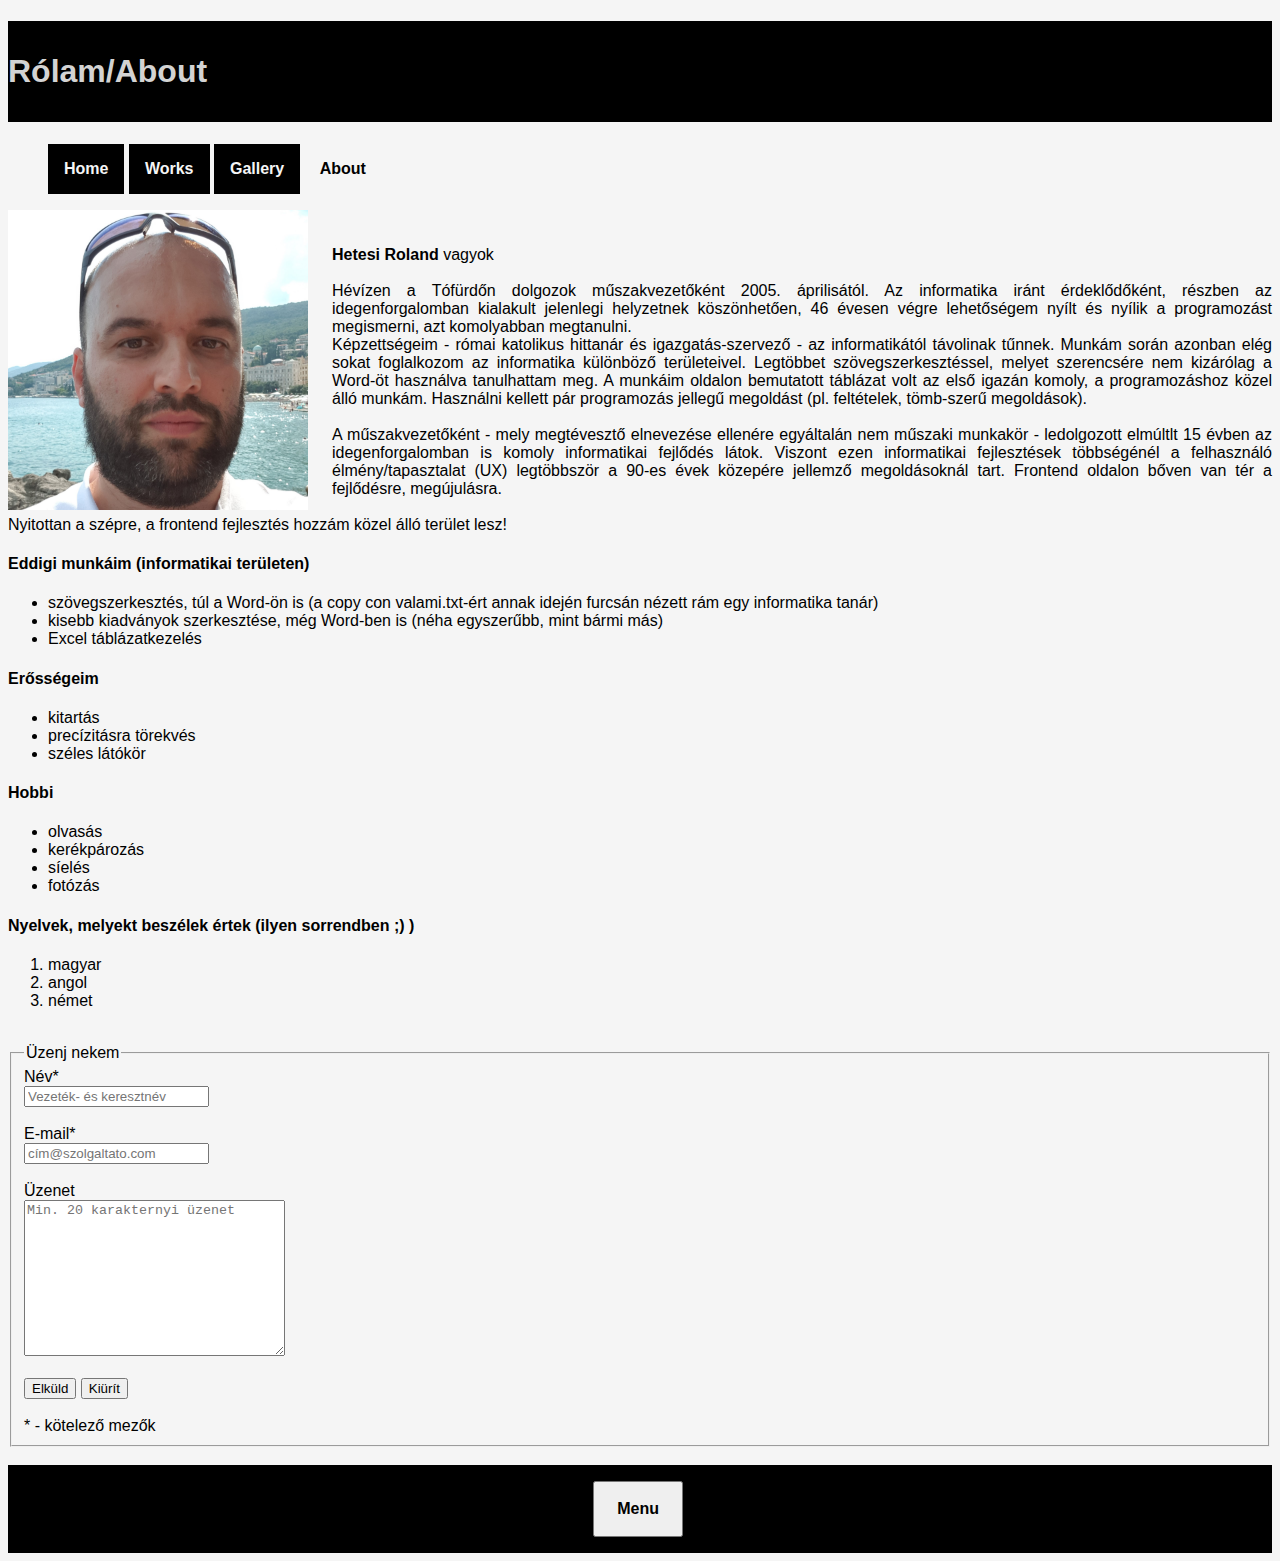
<file: about.html>
<!DOCTYPE html>
<html lang="en">

<head>
    <meta charset="UTF-8">
    <meta name="viewport" content="width=device-width, initial-scale=1.0">
    <title>Rólam</title>
    <link rel="stylesheet" href="/assets/css/main.css">
</head>

<body>
    <header id="headerAbout">
        <h1>Rólam/About</h1>
    </header>
    <nav id="menu" class="menu">
        <ul>
            <li><button class="btn"><a href="/index.html">Home</a></button></li>
            <li><button class="btn"><a href="/works.html">Works</a></button></li>
            <li><button class="btn"><a href="/gallery.html">Gallery</a></button></li>
            <li><button class="btn-inv"><a href="/about.html">About</a></button></li>
        </ul>
    </nav>
    <main>
        <section>
            <img src="/assets/images/about/profile_180724.jpg" alt="HRoland" id="aboutPicture">
        </section><br><br>
        <section id="abouttext">
            <strong>Hetesi Roland</strong> vagyok<br>
            <br>
            Hévízen a Tófürdőn dolgozok műszakvezetőként 2005. áprilisától.
            Az informatika iránt érdeklődőként, részben az idegenforgalomban kialakult jelenlegi helyzetnek köszönhetően,
            46 évesen végre lehetőségem nyílt és nyílik a programozást megismerni, azt komolyabban megtanulni.<br>
            Képzettségeim - római katolikus hittanár és igazgatás-szervező - az informatikától távolinak tűnnek. Munkám során
            azonban elég sokat foglalkozom az informatika különböző területeivel. Legtöbbet szövegszerkesztéssel, melyet
            szerencsére nem kizárólag a Word-öt használva tanulhattam meg. A munkáim oldalon bemutatott táblázat volt az első 
            igazán komoly, a programozáshoz közel álló munkám. Használni kellett pár programozás jellegű megoldást 
            (pl. feltételek, tömb-szerű megoldások).<br><br>
            A műszakvezetőként - mely megtévesztő elnevezése ellenére egyáltalán nem műszaki munkakör - ledolgozott elmúltlt 15 évben 
            az idegenforgalomban is komoly informatikai fejlődés látok. Viszont ezen informatikai fejlesztések
            többségénél a felhasználó élmény/tapasztalat (UX) legtöbbször a 90-es évek közepére jellemző megoldásoknál tart.
            Frontend oldalon bőven van tér a fejlődésre, megújulásra.<br><br>
            Nyitottan a szépre, a frontend fejlesztés hozzám közel álló terület lesz!
            <h4>Eddigi munkáim (informatikai területen)</h4>
            <ul>
                <li>szövegszerkesztés, túl a Word-ön is (a copy con valami.txt-ért annak idején furcsán nézett rám egy informatika tanár)</li>
                <li>kisebb kiadványok szerkesztése, még Word-ben is (néha egyszerűbb, mint bármi más)</li>
                <li>Excel táblázatkezelés</li>
            </ul>
            <h4>Erősségeim</h4>
            <ul>
                <li>kitartás</li>
                <li>precízitásra törekvés</li>
                <li>széles látókör</li>
            </ul>
            <h4>Hobbi</h4>
            <ul>
                <li>olvasás</li>
                <li>kerékpározás</li>
                <li>síelés</li>
                <li>fotózás</li>
            </ul>
            <h4>Nyelvek, melyekt beszélek értek (ilyen sorrendben ;) )</h4>
            <ol>
                <li>magyar</li>
                <li>angol</li>
                <li>német</li>
            </ol>
        </section><br>
        <section class="form-control">
            <form action="mailto:rhetesi@gmail.com" method="post" enctype="text/plain">
                <fieldset>
                    <legend>Üzenj nekem</legend>
                    <label for="name">Név*</label><br>
                    <input type="text" id="name" name="name" placeholder="Vezeték- és keresztnév" minlength="5" required><br><br>
                    <label for="email">E-mail*</label><br>
                    <input type="email" id="email" name="email" placeholder="cím@szolgaltato.com" required><br><br>
                    <label for="messaage">Üzenet</label><br>
                    <textarea name="message" id="message" cols="30" rows="10" name="message" placeholder="Min. 20 karakternyi üzenet" minlength="20"></textarea>
                    <br><br>
                    <input type="submit" value="Elküld">
                    <input type="reset" value="Kiürít">
                    <br><br>* - kötelező mezők
                </fieldset>

            </form>
    </main><br>
    <footer>
        <div class="onethird"></div>
        <div class="onethird">
            <button>      
                <a class="backToMenuBtn" href="#menu">Menu</a>
                <!-- Az anchor elemet kell az osztályhoz adni, hogy a CSS változtassa -->
            </button>
        </div>
        <div class="onethird"></div>
    </footer>
</body>

</html>
</file>
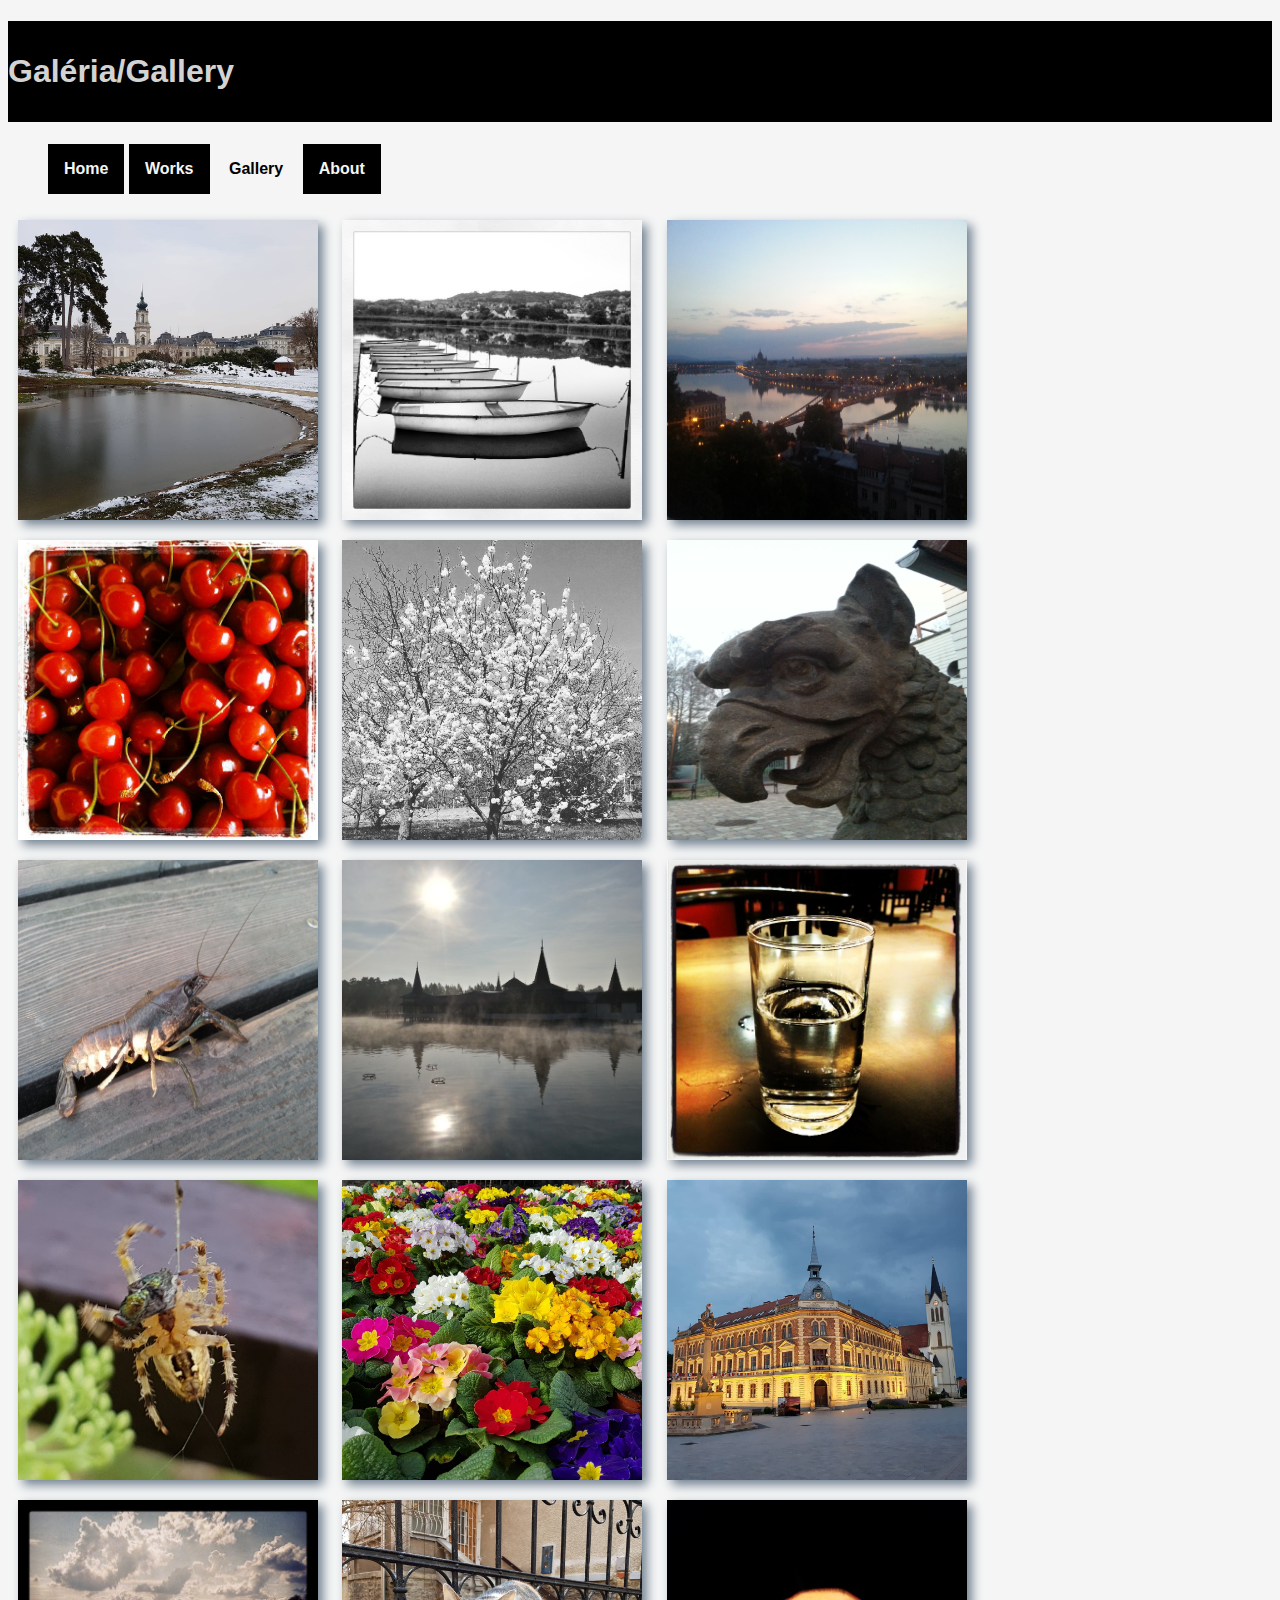
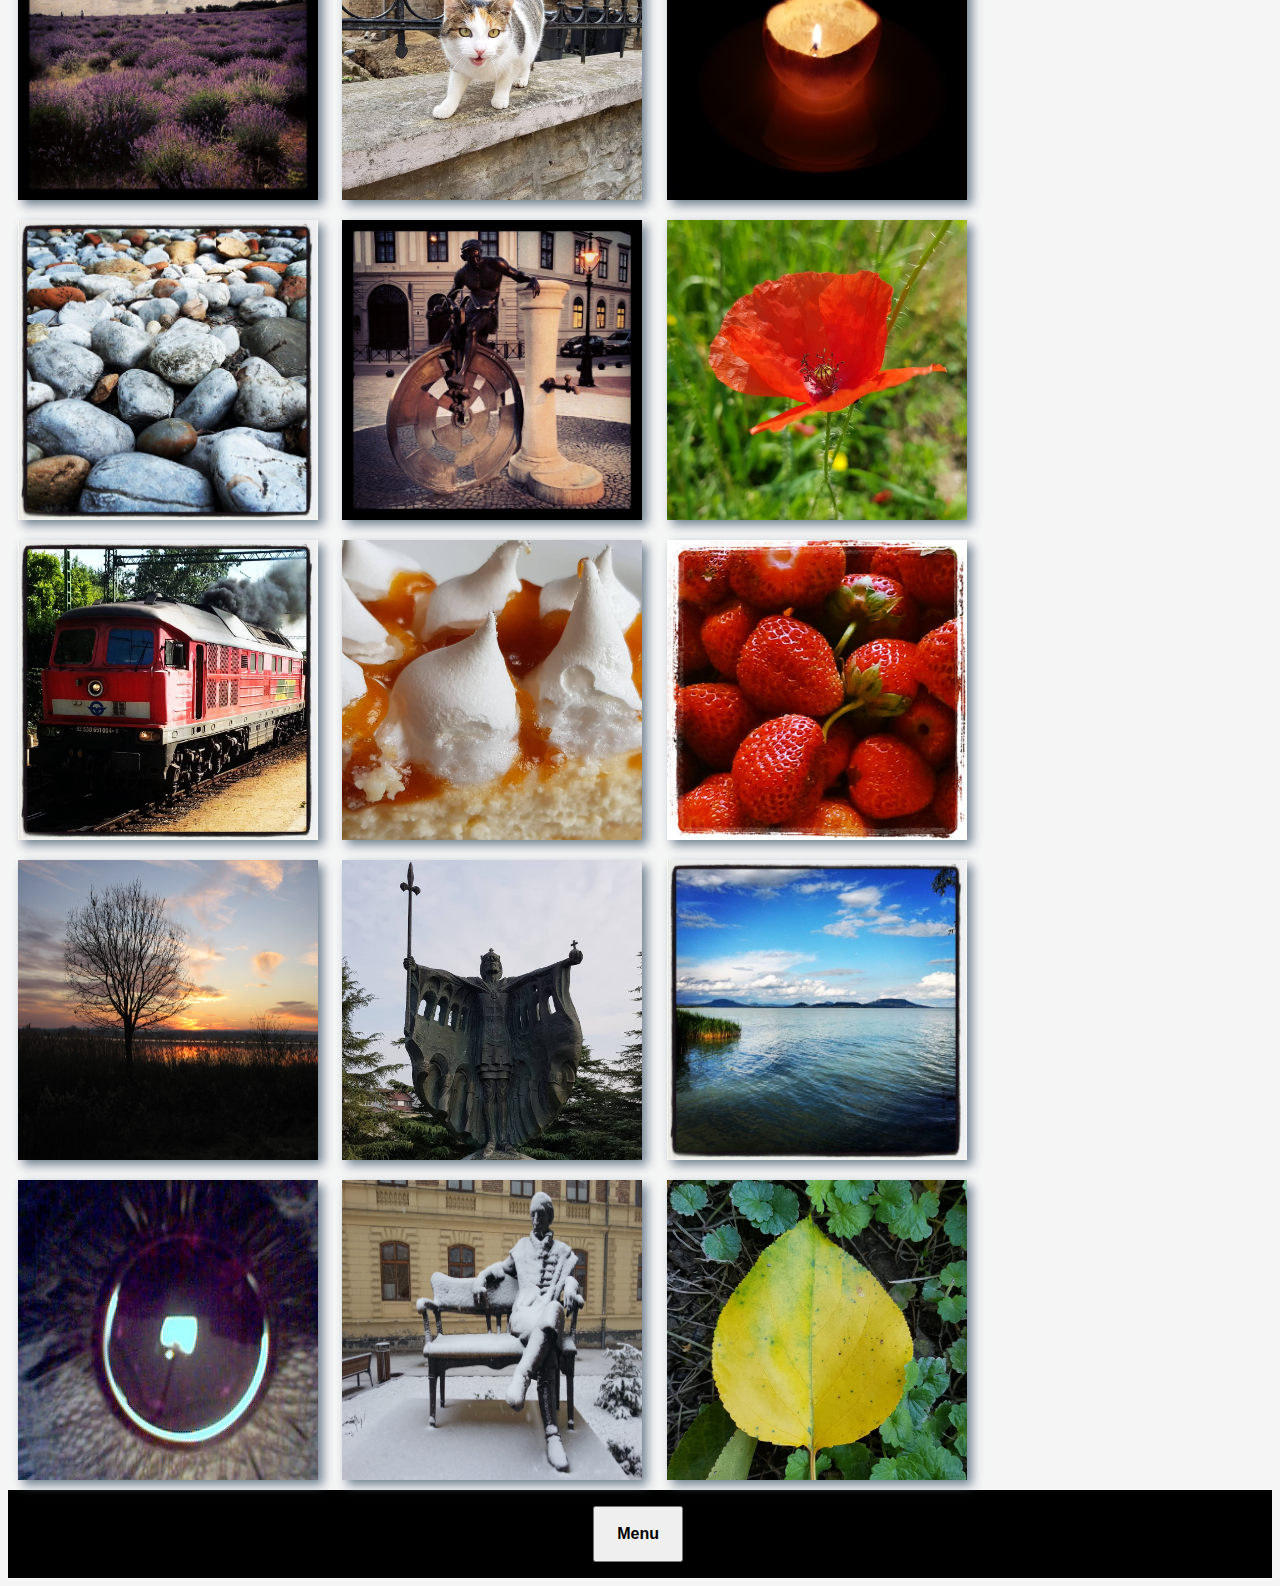
<file: gallery.html>
<!DOCTYPE html>
<html lang="en">
<head>
    <meta charset="UTF-8">
    <meta name="viewport" content="width=device-width, initial-scale=1.0">
    <title>Galéria</title>
    <link rel="stylesheet" href="/assets/css/main.css">
</head>
<body>
    <header id="headerGallery">
        <h1>Galéria/Gallery</h1>
    </header>
    <nav id="menu" class="menu">
        <ul>
            <li><button class="btn"><a href="/index.html">Home</a></button></li>
            <li><button class="btn"><a href="/works.html">Works</a></button></li>
            <li><button class="btn-inv"><a href="/gallery.html">Gallery</a></button></li>
            <li><button class="btn"><a href="/about.html">About</a></button></li>
        </ul>
    </nav>
    <main>
        <section>
            <div class="galleryrow">
                <div class="gallerycell"><img src="/assets/images/gallery/ascoldasice.jpg" alt="as cold as ice" class="gallerypicture"></div>
                <div class="gallerycell"><img src="/assets/images/gallery/boats_in_tihany.jpg" alt="boats" class="gallerypicture"></div>
                <div class="gallerycell"><img src="/assets/images/gallery/budapesthajnal.jpg" alt="Budapest hajnal" class="gallerypicture"></div>
            </div>
            <div class="galleryrow">
                <div class="gallerycell"><img src="/assets/images/gallery/cherries.jpg" alt="cherries" class="gallerypicture"></div>
                <div class="gallerycell"><img src="/assets/images/gallery/cherrytree_blossom.jpg" alt="cherrytree" class="gallerypicture"></div>
                <div class="gallerycell"><img src="/assets/images/gallery/cherubhead.jpg" alt="Kerub" class="gallerypicture"></div>
            </div>
            <div class="galleryrow">
                <div class="gallerycell"><img src="/assets/images/gallery/crayfish.jpg" alt="Crayfish" class="gallerypicture"></div>
                <div class="gallerycell"><img src="/assets/images/gallery/dawn at heviz lake.jpg" alt="dawn" class="gallerypicture"></div>
                <div class="gallerycell"><img src="/assets/images/gallery/glass_of_water.jpg" alt="water" class="gallerypicture"></div>
            </div>
            <div class="galleryrow">
                <div class="gallerycell"><img src="/assets/images/gallery/ivecatched.jpg" alt="spider and fly" class="gallerypicture"></div>
                <div class="gallerycell"><img src="/assets/images/gallery/iwd-blossom.jpg" alt="nőnapi virágcsokor" class="gallerypicture"></div>
                <div class="gallerycell"><img src="/assets/images/gallery/keszthely_fo_ter.jpg" alt="Keszthely, Fő tér" class="gallerypicture"></div>
            </div>
            <div class="galleryrow">
                <div class="gallerycell"><img src="/assets/images/gallery/lavender.jpg" alt="lavender" class="gallerypicture"></div>
                <div class="gallerycell"><img src="/assets/images/gallery/meow.jpg" alt="Meow" class="gallerypicture"></div>
                <div class="gallerycell"><img src="/assets/images/gallery/narancsmecses.jpg" alt="narancsmécses" class="gallerypicture"></div>
            </div>
            <div class="galleryrow">
                <div class="gallerycell"><img src="/assets/images/gallery/pebbles.jpg" alt="pebbles" class="gallerypicture"></div>
                <div class="gallerycell"><img src="/assets/images/gallery/penny-farthing.jpg" alt="velocipéd" class="gallerypicture"></div>
                <div class="gallerycell"><img src="/assets/images/gallery/poppy.jpg" alt="pipacs" class="gallerypicture"></div>
            </div>
            <div class="galleryrow">
                <div class="gallerycell"><img src="/assets/images/gallery/raaberbahn_ludmilla.jpg" alt="Raaberbahn Ludmilla" class="gallerypicture"></div>
                <div class="gallerycell"><img src="/assets/images/gallery/rakoczituros.jpg" alt="Rákóczi túrós" class="gallerypicture"></div>
                <div class="gallerycell"><img src="/assets/images/gallery/strawberries.jpg" alt="strawberries" class="gallerypicture"></div>
            </div>
            <div class="galleryrow">
                <div class="gallerycell"><img src="/assets/images/gallery/sunset_at_lake_Kis-Balaton.jpg" alt="Kis-balatoni napnyugta" class="gallerypicture"></div>
                <div class="gallerycell"><img src="/assets/images/gallery/szt_Istvan_kiraly.jpg" alt="Szt. István király" class="gallerypicture"></div>
                <div class="gallerycell"><img src="/assets/images/gallery/tanuhegyek.jpg" alt="Tanúhegyek" class="gallerypicture"></div>
            </div>
            <div class="galleryrow">
                <div class="gallerycell"><img src="/assets/images/gallery/whatsthis.jpg" alt="Mi lehet ez?" class="gallerypicture"></div>
                <div class="gallerycell"><img src="/assets/images/gallery/wintercoat.jpg" alt="Wintercoat" class="gallerypicture"></div>
                <div class="gallerycell"><img src="/assets/images/gallery/yellowspade.jpg" alt="The Yellow Spade" class="gallerypicture"></div>
            </div>
        </section>
    </main>
    <footer>
        <div class="onethird"></div>
        <div class="onethird">
            <button>      
                <a class="backToMenuBtn" href="#menu">Menu</a>
                <!-- Az anchor elemet kell az osztályhoz adni, hogy a CSS változtassa -->
            </button>
        </div>
        <div class="onethird">
        </div>
    </footer>
</body>
</html>
</file>
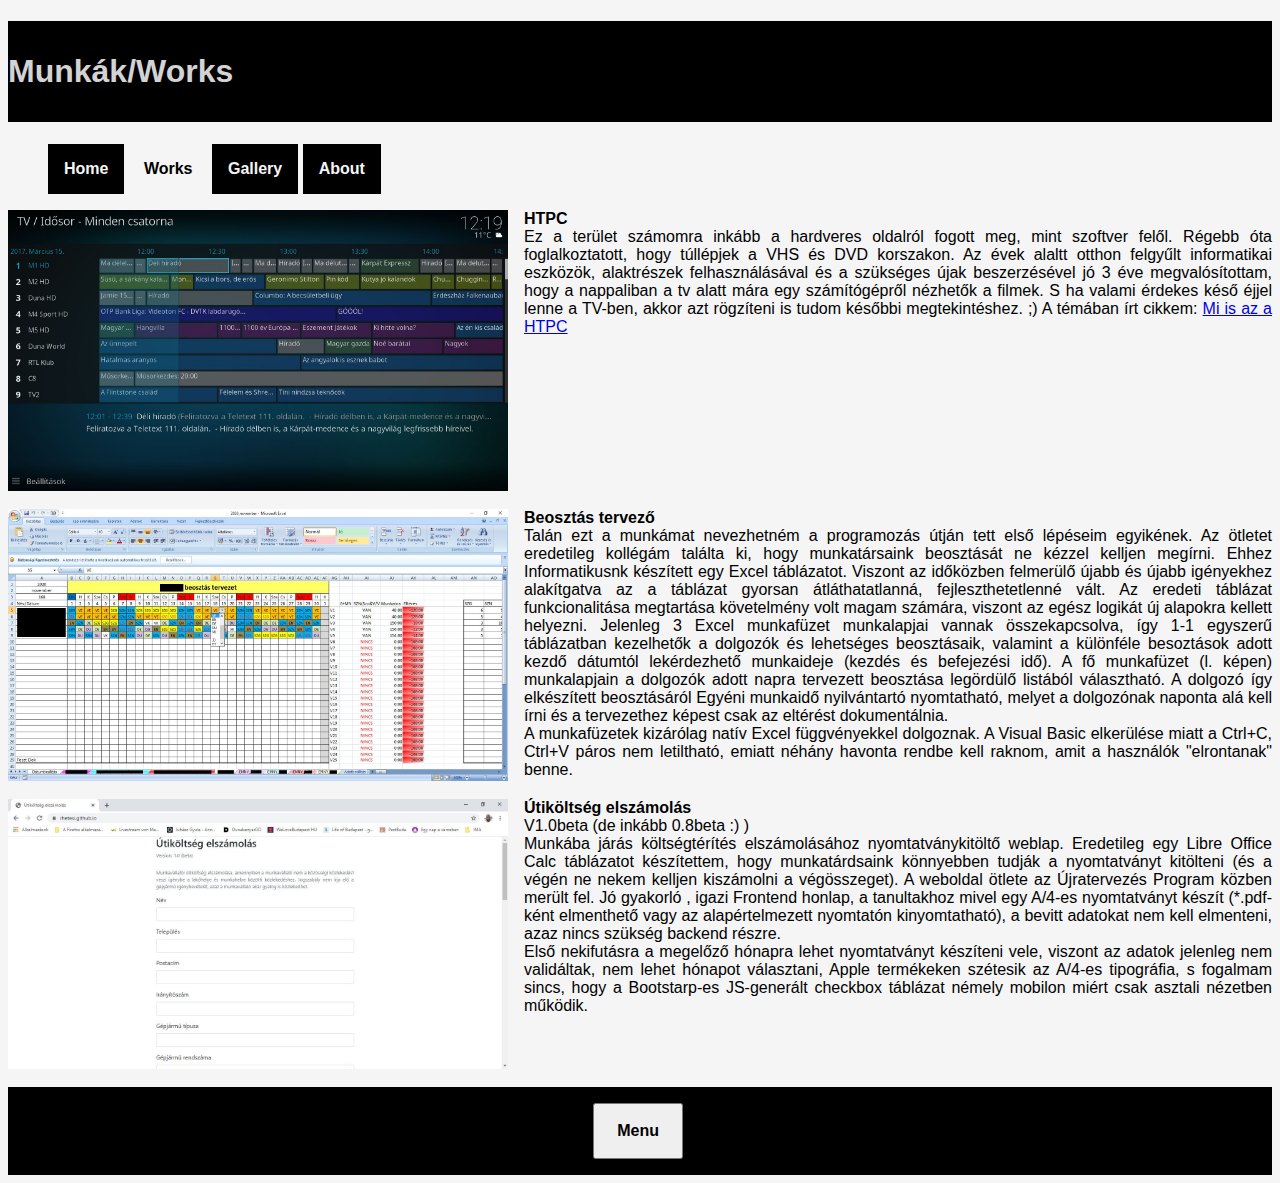
<file: works.html>
<!DOCTYPE html>
<html lang="en">
<head>
    <meta charset="UTF-8">
    <meta name="viewport" content="width=device-width, initial-scale=1.0">
    <title>Munkák</title>
    <link rel="stylesheet" href="/assets/css/main.css">
</head>
<body>
    <header id="headerWorks">
        <h1>Munkák/Works</h1>
    </header>
    <nav id="menu" class="menu">
        <ul>
            <li><button class="btn"><a href="/index.html">Home</a></button></li>
            <li><button class="btn-inv"><a href="/works.html">Works</a></button></li>
            <li><button class="btn"><a href="/gallery.html">Gallery</a></button></li>
            <li><button class="btn"><a href="/about.html">About</a></button></li>
        </ul>
    </nav>
    <main>
        <section>
            <div class="workgallery">
                <div>
                    <img src="/assets/images/works/5653_htpc_epg_2.jpg" alt="HTPC_EPG" class="workpicture">
                </div>
                <div>
                    <strong>HTPC</strong><br>
                    Ez a terület számomra inkább a hardveres oldalról fogott meg, mint szoftver felől. Régebb óta foglalkoztatott, 
                    hogy túllépjek a VHS és DVD korszakon. Az évek alaltt otthon felgyűlt informatikai eszközök, alaktrészek felhasználásával 
                    és a szükséges újak beszerzésével jó 3 éve megvalósítottam, hogy a nappaliban a tv alatt mára egy számítógépről nézhetők a 
                    filmek. S ha valami érdekes késő éjjel lenne a TV-ben, akkor azt rögzíteni is tudom későbbi megtekintéshez. ;)
                    A témában írt cikkem: <a href="https://logout.hu/cikk/mi_is_az_a_htpc/teljes.html">Mi is az a HTPC</a>
                </div>
            </div>
        </section><br>
        <section>
            <div class="workgallery">
                <div><img src="/assets/images/works/beo_tervezo.jpg" alt="bt" class="workpicture"></div>
                <div><strong>Beosztás tervező</strong><br>
                    Talán ezt a munkámat nevezhetném a programozás útján tett első lépéseim egyikének.
                    Az ötletet eredetileg kollégám találta ki, hogy munkatársaink beosztását ne kézzel kelljen megírni.
                    Ehhez Informatikusnk készített egy Excel táblázatot. Viszont az időközben felmerülő újabb és újabb 
                    igényekhez alakítgatva az a táblázat gyorsan átláthatatlanná, fejleszthetetlenné vált.
                    Az eredeti táblázat funkcionalitása megtartása követelmény volt magam számára, viszont az egész logikát 
                    új alapokra kellett helyezni. Jelenleg 3 Excel munkafüzet munkalapjai vannak összekapcsolva, így 1-1 egyszerű 
                    táblázatban kezelhetők a dolgozók és lehetséges beosztásaik, valamint a különféle besoztások adott kezdő 
                    dátumtól lekérdezhető munkaideje (kezdés és befejezési idő). A fő munkafüzet (l. képen) munkalapjain a dolgozók 
                    adott napra tervezett beosztása legördülő listából választható. A dolgozó így elkészített beosztásáról Egyéni 
                    munkaidő nyilvántartó nyomtatható, melyet a dolgozónak naponta alá kell írni és a tervezethez képest csak az eltérést dokumentálnia. <br>
                    A munkafüzetek kizárólag natív Excel függvényekkel dolgoznak. A Visual Basic elkerülése miatt a Ctrl+C, Ctrl+V páros 
                    nem letiltható, emiatt néhány havonta rendbe kell raknom, amit a használók "elrontanak" benne.
                </div>
            </div>
        </section><br>
        <section>
            <div class="workgallery">
                <div><img src="/assets/images/works/utiktg_elszamolas.jpg" alt="útiköltség elszámolás" class="workpicture"></div>
                <div><strong>Útiköltség elszámolás</strong><br>
                    V1.0beta (de inkább 0.8beta :) ) <br>
                    Munkába járás költségtérítés elszámolásához nyomtatványkitöltő weblap. Eredetileg egy Libre Office Calc 
                    táblázatot készítettem, hogy munkatárdsaink könnyebben tudják a nyomtatványt kitölteni (és a végén ne nekem kelljen kiszámolni a végösszeget). 
                    A weboldal ötlete az Újratervezés Program közben merült fel. Jó gyakorló , igazi Frontend honlap, a tanultakhoz 
                    mivel egy A/4-es nyomtatványt készít (*.pdf-ként elmenthető vagy az alapértelmezett nyomtatón kinyomtatható), a bevitt 
                    adatokat nem kell elmenteni, azaz nincs szükség backend részre. <br>
                    Első nekifutásra a megelőző hónapra lehet nyomtatványt készíteni vele, viszont az adatok jelenleg nem validáltak, nem lehet hónapot 
                    választani, Apple termékeken szétesik az A/4-es tipográfia, s fogalmam sincs, hogy a Bootstarp-es JS-generált checkbox táblázat némely mobilon miért 
                    csak asztali nézetben működik.
                </div>
            </div>
        </section><br>
    </main>
    <footer>
        <div class="onethird"></div>
        <div class="onethird">
            <button>      
                <a class="backToMenuBtn" href="#menu">Menu</a>
                <!-- Az anchor elemet kell az osztályhoz adni, hogy a CSS változtassa -->
            </button>
        </div>
        <div class="onethird"></div>
    </footer>
</body>
</html>
</file>
<file: assets/css/main.css>
@media screen and (max-width: 600px) {
    div {
      width: 100%
    }
  }

body {
    font-family: Arial, Helvetica, sans-serif;
    background-color: whitesmoke;
}

header, footer {
    background-color: black;
    color: lightgray;
}

footer {
    padding-top: 1rem;
    padding-bottom: 1rem;
}

h1 {
    text-align: left;
    padding-top: 1em;
    padding-bottom: 1em;
}

.btn {
    background-color: black;
    border: none;
    padding: 1rem;
}

.btn a {
    text-decoration: none;
    color: whitesmoke;
    font-size: 16px;
    font-weight: bold;
}

.btn-inv {
    background-color: whitesmoke;
    border: none;
    /* border: 1px solid black; */
    padding: calc(1rem - 1px);
}

.btn-inv a {
    text-decoration: none;
    color: black;
    font-size: 16px;
    font-weight: bold;
    
}

.btn:hover, .btn-inv:hover {
    background-color: slategray;
}

.nav li, nav li {
    display: inline-block;
    list-style: none;
}

#homeIntroduceName {
    font-weight: bold;
    color: white;
    background-color: black;
}

.onethird {
    display: inline-block;
    align-content: center;
    text-align: center;
    width: 33%;
    /* width: calc(100% / 3); */
    
}

.boxes {
    margin: 18px;
    border: 1px solid;
    width: 30%;
    height: 200px;
    box-sizing: content-box;
    box-shadow: 2px 2px 2px lightslategray;
}

.backToMenuBtn {
    border: none;    
    color: black;
    /* background-color: white; */
    padding: 1rem;
    text-align: center;
    text-decoration: none;
    font-size: 16px;
    font-weight: bold;
    display: inline-block;
}

.images {
    width: 100%;
}

#aboutPicture {
    width: 300px;
    float: left;
    margin-inline-end: 1.5rem;
}

#abouttext {
    text-align: justify;
}

.galleryrow {
    align-content: center;
}

.gallerycell {
    display: inline-block;
    margin: 10px;
}

.gallerypicture {
    width: 300px;
    height: 300px;
    vertical-align: middle;
    box-shadow: 5px 5px 10px slategrey;
}

.workgallery {
    display: inline-block;
    /* width: 49%; */
    vertical-align: text-top;
    text-align: justify;
}

.workpicture {
    width: 500px;
    margin-inline-end: 1rem;
    float: left;
}
</file>
